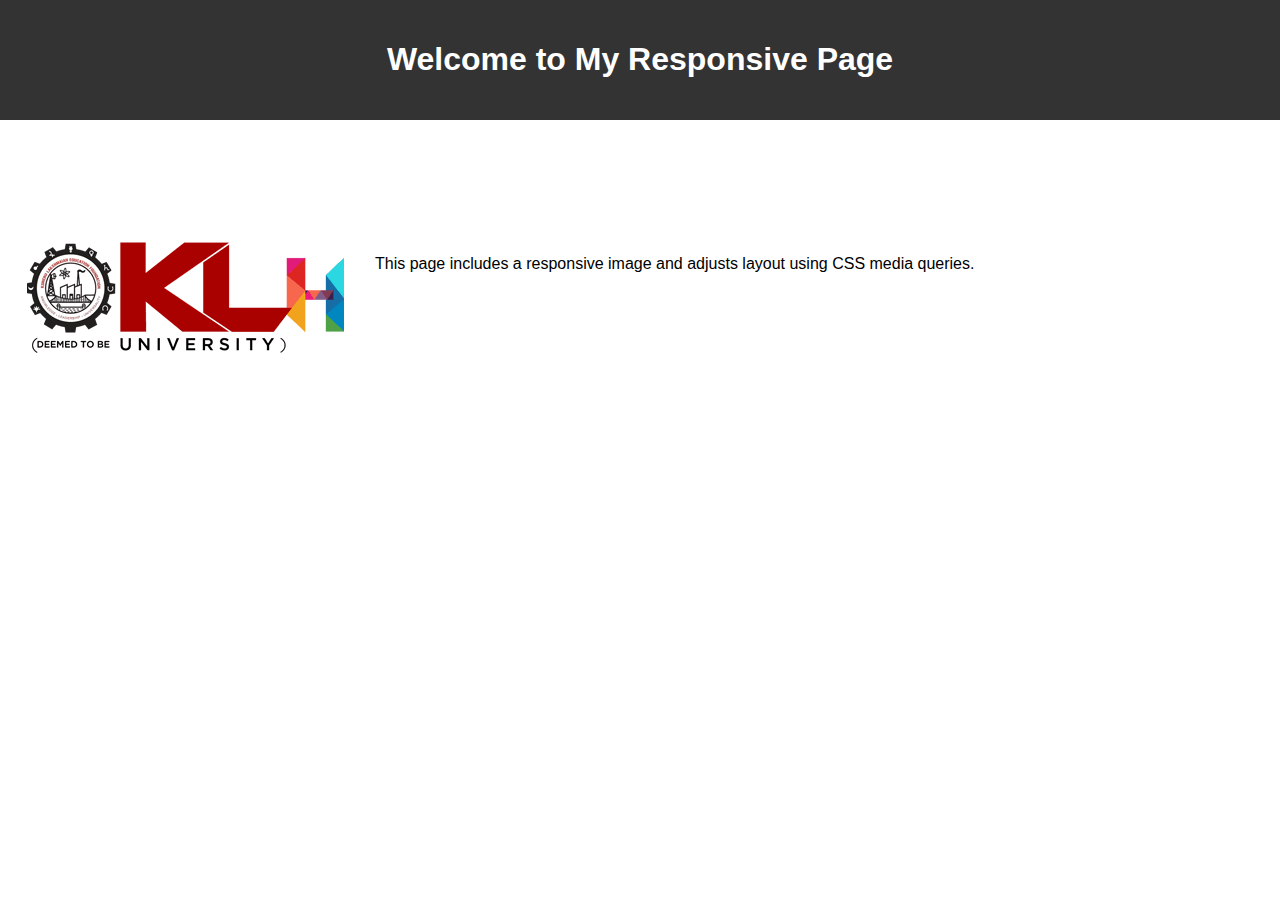
<file: index.html>
<!DOCTYPE html> 
<html lang="en"> 
<head> 
<title>Responsive Web Page</title> 
<link rel="stylesheet" href="style.css"> 
</head> 
<body> 
<header> 
<h1>Welcome to My Responsive Page</h1> 
</header> 
<section class="about"> 
<img src="KLH_Logo.png"> 
<p>This page includes a responsive image and adjusts layout using CSS media 
queries.</p> 
  </section> 
</body> 
</html>
</file>
<file: style.css>
body { 
  font-family: Arial, sans-serif; 
  margin: 0; 
  padding: 0; 
} 
 
header { 
  background-color: #333; 
  color: white; 
  padding: 20px; 
  text-align: center; 
} 
 
.about { 
  padding: 20px; 
  display: flex; 
  flex-direction: row; 
  align-items: center; 
  gap: 20px; 
} 
 
.responsive-img { 
  width: 100%; 
  max-width: 400px; 
  height: auto; 
} 
 
/* Media Query: Stack content on small screens */ 
@media (max-width: 600px) { 
  .about { 
    flex-direction: column; 
  } 
}
</file>
